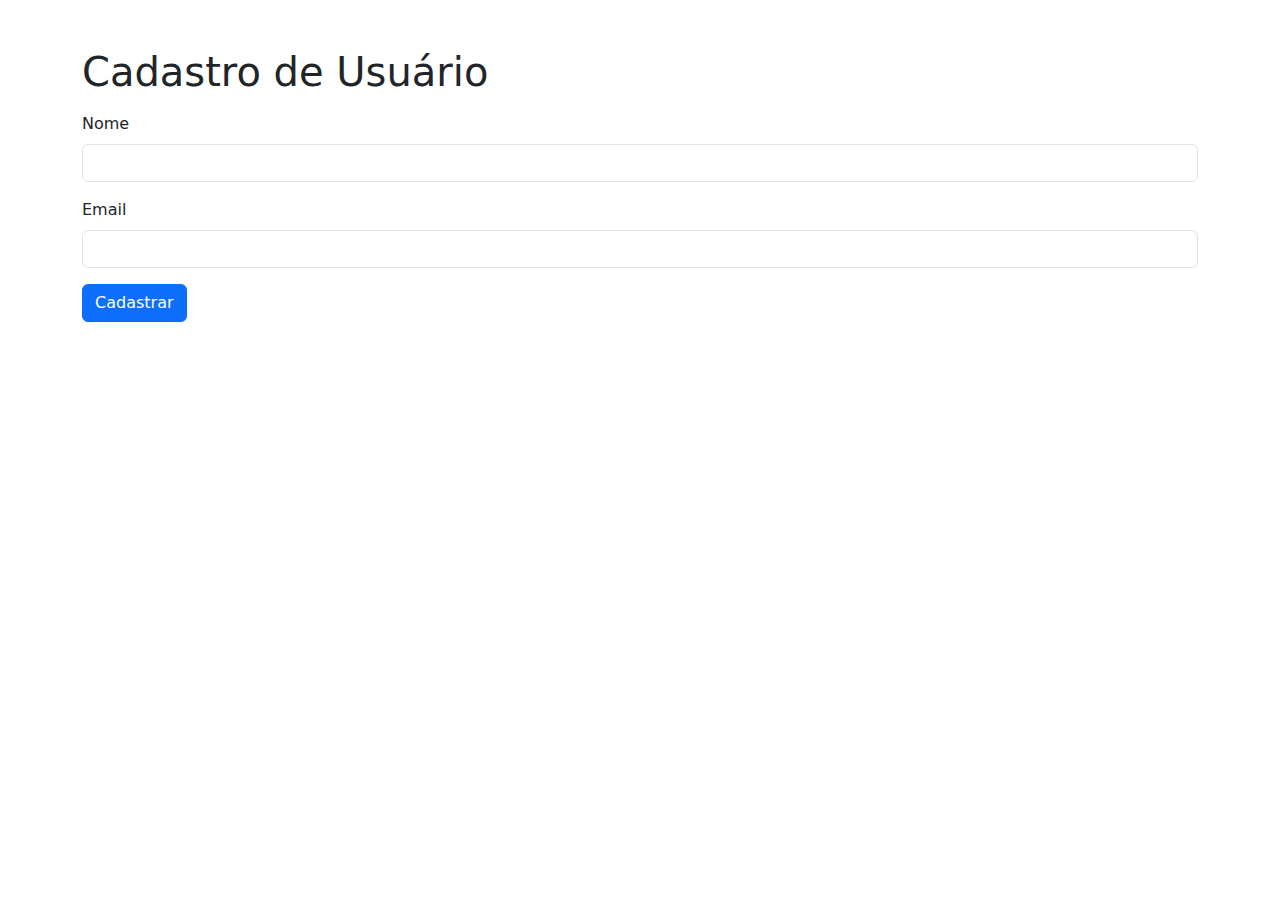
<file: fase 5/cadastrousuarios.html>
<!DOCTYPE html>
<html lang="en">
<head>
    <meta charset="UTF-8">
    <meta name="viewport" content="width=device-width, initial-scale=1.0">
    <title>Cadastro de Usuário</title>
    <link href="https://cdn.jsdelivr.net/npm/bootstrap@5.3.0-alpha1/dist/css/bootstrap.min.css" rel="stylesheet">
</head>
<body>
    <div class="container">
        <h1 class="mt-5">Cadastro de Usuário</h1>
        <form id="usuarioForm" class="mt-3">
            <div class="mb-3">
                <label for="nome" class="form-label">Nome</label>
                <input type="text" class="form-control" id="nome">
            </div>
            <div class="mb-3">
                <label for="email" class="form-label">Email</label>
                <input type="email" class="form-control" id="email">
            </div>
            <button type="submit" class="btn btn-primary">Cadastrar</button>
        </form>
    </div>

    <script>
        // Handle form submission
        document.getElementById('usuarioForm').addEventListener('submit', function(event) {
            event.preventDefault();
            
            const nome = document.getElementById('nome').value;
            const email = document.getElementById('email').value;

            fetch('https://iaragames.com/usuarios', {
                method: 'POST',
                headers: {
                    'Content-Type': 'application/json'
                },
                body: JSON.stringify({ nome, email })
            })
            .then(response => response.json())
            .then(data => {
                alert('Usuário cadastrado com sucesso!');
                window.location.href = '/usuarios.html';
            });
        });
    </script>
</body>
</html>
</file>
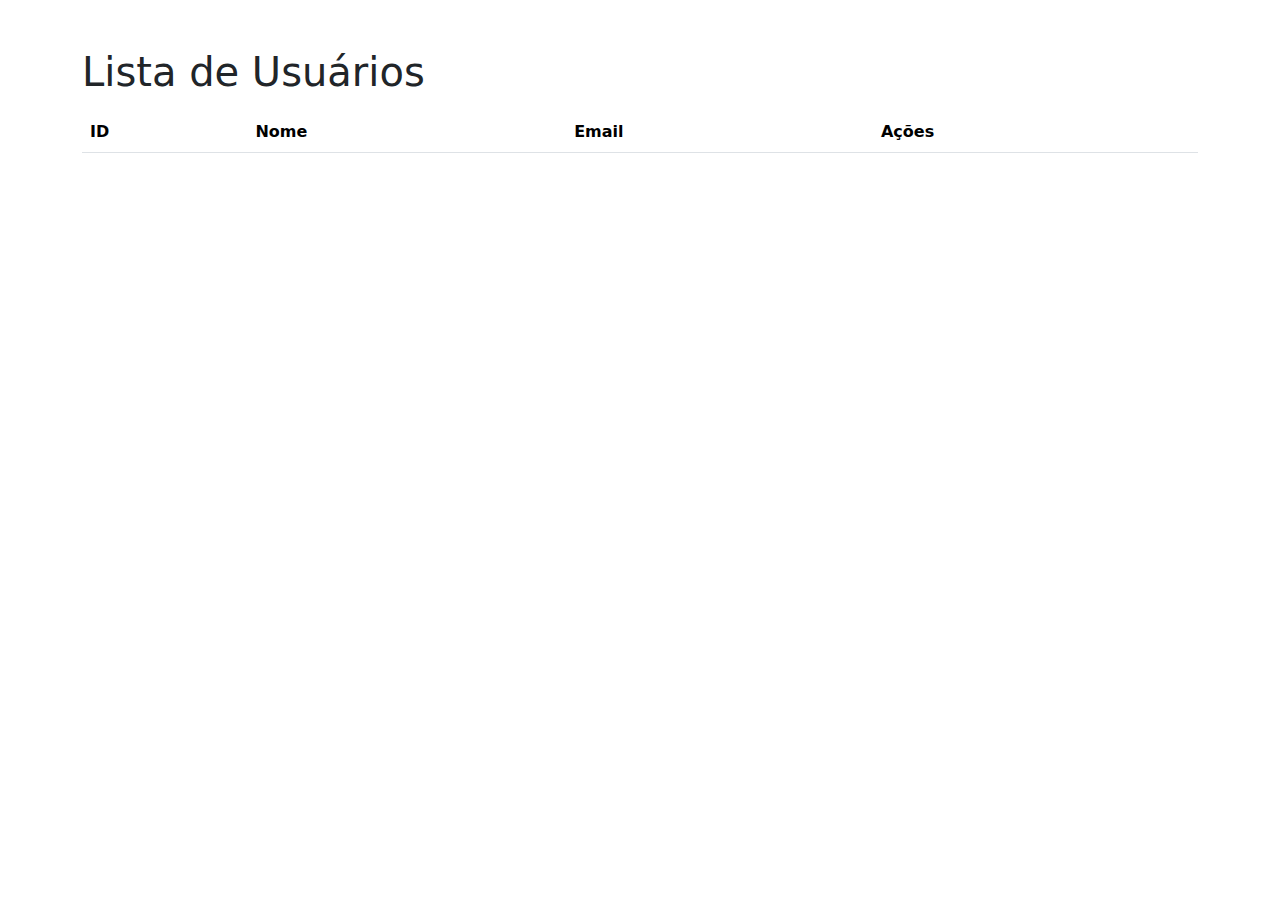
<file: fase 5/usuarios.html>
<!DOCTYPE html>
<html lang="en">
<head>
    <meta charset="UTF-8">
    <meta name="viewport" content="width=device-width, initial-scale=1.0">
    <title>Usuários</title>
    <link href="https://cdn.jsdelivr.net/npm/bootstrap@5.3.0-alpha1/dist/css/bootstrap.min.css" rel="stylesheet">
</head>
<body>
    <div class="container">
        <h1 class="mt-5">Lista de Usuários</h1>
        <table class="table mt-3">
            <thead>
                <tr>
                    <th>ID</th>
                    <th>Nome</th>
                    <th>Email</th>
                    <th>Ações</th>
                </tr>
            </thead>
            <tbody id="usuariosTable">
            </tbody>
        </table>
    </div>

    <script>
        // Fetching the users from the backend
        fetch('https://iaragames.com/usuarios')
            .then(response => response.json())
            .then(data => {
                const tableBody = document.getElementById('usuariosTable');
                data.forEach(usuario => {
                    tableBody.innerHTML += `
                        <tr>
                            <td>${usuario.id}</td>
                            <td>${usuario.nome}</td>
                            <td>${usuario.email}</td>
                            <td>
                                <button class="btn btn-primary">Editar</button>
                                <button class="btn btn-danger">Excluir</button>
                            </td>
                        </tr>
                    `;
                });
            });
    </script>
</body>
</html>
</file>
